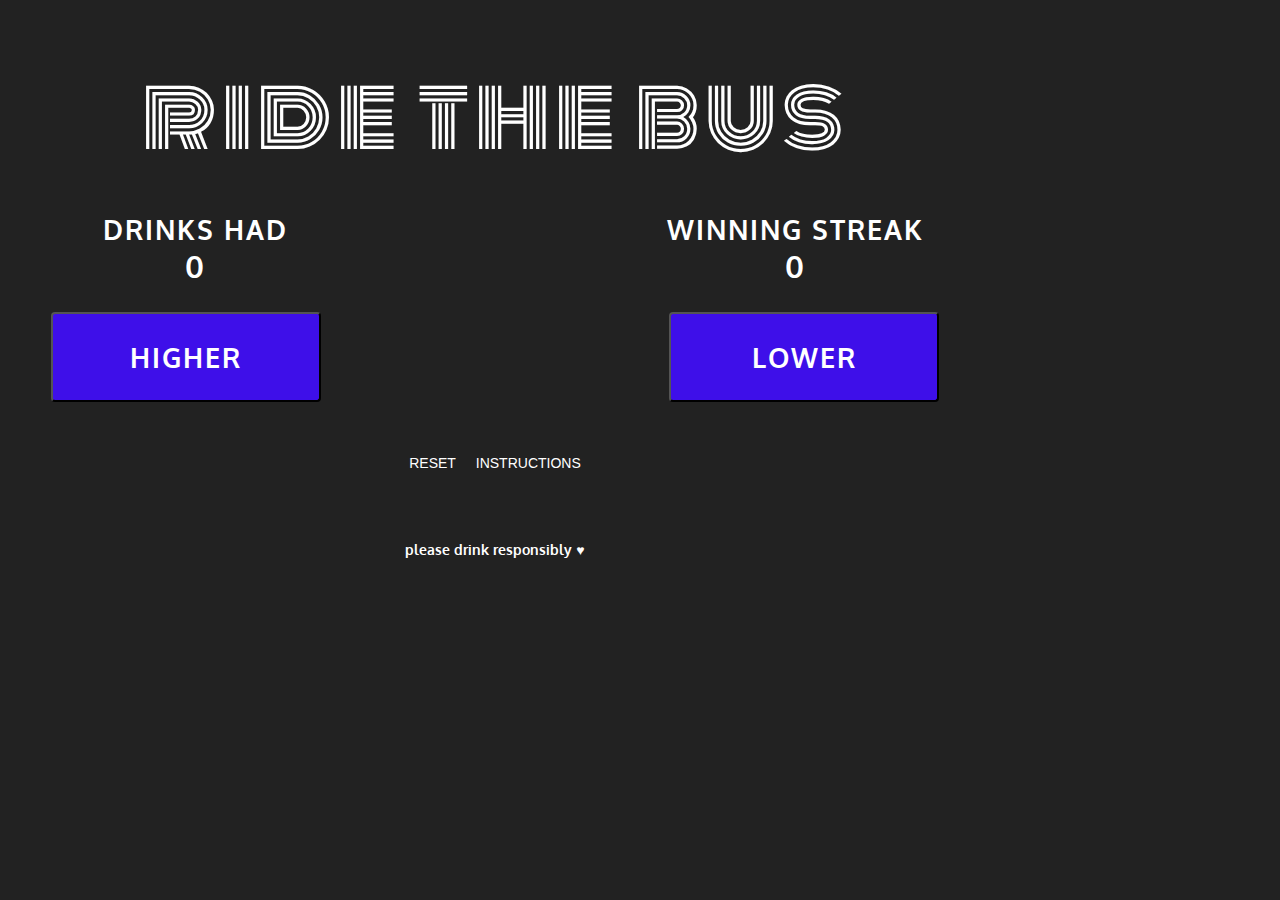
<file: index.html>
<!DOCTYPE html>
<html lang="en">
<head>
    <meta charset="UTF-8">
    <meta name="viewport" content="width=device-width, initial-scale=1.0">
    <meta http-equiv="X-UA-Compatible" content="ie=edge">
    <title>Ride the Bus</title>
    <link href="https://fonts.googleapis.com/css?family=Monoton|Oxygen:300" rel="stylesheet">
    <link rel="stylesheet" href="css/main.css">
    <script src="https://code.jquery.com/jquery-3.2.1.min.js" integrity="sha256-hwg4gsxgFZhOsEEamdOYGBf13FyQuiTwlAQgxVSNgt4=" crossorigin="anonymous"></script>
    <script src= "bootstrap/js/bootstrap.min.js"></script>
    <link rel="stylesheet" href="bootstrap/css/bootstrap.min.css">
    <script defer src="js/main.js"></script>
</head>

<body>
    <div class = "game">
        <div id = "controls">
            <header class= 'glow'>ride the bus</header>

            <div id = "instructions">
                <div id = "d-score">DRINKS HAD
                    <h2 id = 'd-count'>0</h2>
                </div>

                <button id = "restart">PLAY AGAIN</button>

                <div id = "c-score">WINNING STREAK
                    <h2 id = 'c-count'>0</h2>
                </div>
            </div>

            <button id = "higher">HIGHER</button>
            <p id="alert"></p>
            <button id = "lower">LOWER</button>
        </div>
        <div id = "playing-deck"></div>
        <footer>please drink responsibly &hearts;</footer>
        <nav>
                <button id = "reset">RESET</button>
                <button id = "how-to-play">INSTRUCTIONS</button>
        </nav>
    </div>
    <div class="modal" id = "my-modal" tabindex="-1" role="dialog">
      <div class="modal-dialog" role="document">
              <div class="modal-content" >
                <div class="modal-header">
                  <h2 class="modal-title">HOW TO 'RIDE THE BUS'</h2>
                </div>
                <div class="modal-body">
                  <p> <br>
                      1. Guess if the next card is higher or lower than the last card shown.<br>
                      2. For every WRONG guess, receive a drink penalty and lose all of your winning streak points.<br>
                      3. Get 7 correct guesses in a row to get off the bus.<br><br>
                      
                      Good luck and please drink responsibly &hearts;
                  </p>
                </div>
              </div>
            </div>
          </div>
</body>
</html>
</file>
<file: css/main.css>
*, *::after, *::before {
    box-sizing: border-box;
}

body {
    margin: 0;
    background-color: #222222 !important;
    display: flex;
}

.game {
    margin: 0;
    display: grid;
    justify-items: center;
    align-self: center;
    grid-template-columns: 1fr;
    grid-auto-rows: 50vh auto 10vh 10vh ;
    grid-template-areas:
        "controls"
        "cards"
        "nav"
        "footer"
}

#controls {
    display: grid;
    grid-gap: 3vmin;
    margin: 5vmin;
    justify-items: center;
    align-self: center;
    min-width: 0;
    grid-template-columns: 1fr 1fr 1fr;
    grid-template-areas: 
        "title title title"   
        "message message message"
        "buttons1 alert buttons3"
}

nav {
    grid-area: nav;
    display: flex;
}

nav > button {
    color: white;
    background-color: transparent;
    border-color: transparent;
}

.glow {
    grid-area: title;
    padding: 3px;
    display: flex;
    justify-content: center;
    font-family: 'Monoton', cursive;
    font-size: 10vmin;
    letter-spacing: 5px;
    color: #fff;
    text-align: center;
    -webkit-animation: glow 1s ease-in-out infinite alternate;
    -moz-animation: glow 1s ease-in-out infinite alternate;
    animation: glow 1s ease-in-out infinite alternate;
}
    @-webkit-keyframes glow {
    from {
        text-shadow: 0 0 10px #fff, 0 0 20px #fff, 0 0 30px #3e0fe9, 0 0 40px #3e0fe9, 0 0 50px #3e0fe9, 0 0 60px #3e0fe9, 0 0 70px #3e0fe9;
    }
    to {
        text-shadow: 0 0 20px #fff, 0 0 30px #09d3d6, 0 0 40px #09d3d6, 0 0 50px #09d3d6, 0 0 60px #09d3d6, 0 0 70px #09d3d6, 0 0 80px #09d3d6;
    }
}

#alert {
    grid-area: alert;
    display: flex;
    flex-flow: wrap;
    width: 100px;
    align-items: center;
    justify-content: center;
    font-family: 'Monoton', cursive;
    font-size: 5vmin;
    color:#09d3d6;
    text-align: center;
}

div > #instructions {
    grid-area: message;
    display: grid;
    align-items: center;
    justify-items: center;
    font-family: 'Oxygen', sans-serif !important;
    width: 100vmin;
    grid-template-columns: 1fr 1fr 1fr;
    grid-auto-rows: 1fr;
    grid-template-areas:
        "drinks-score restart win-score"
} 

#restart {
    grid-area: restart;
    display: none;
    justify-content: center;    
    background-color: #3e0fe9;
    border-radius: 50px;
    font-family: 'Oxygen', sans-serif !important;
    width: 60px;
    height: 60px;
    color: white;
    font-weight: 700;
    letter-spacing: 2px;
    margin: 1em;
    font-size: 10px;
}

#d-score, #c-score {
    display: flex;
    flex-direction: column;
    align-self: center;
    justify-content: center;
    font-family: 'Oxygen', sans-serif !important;
    letter-spacing: 2px;
    color: white;
    font-weight: 800;
    font-size: 3vmin;
}

#d-score > h2, #c-score > h2 {
    display: flex;
    align-items: center;
    justify-content: center;
    font-family: 'Oxygen', sans-serif !important;
    color: white;
    font-weight: 800;
    margin: 2px;
}

#d-score {
    grid-area: drinks-score;
}

#c-score {
    grid-area: win-score;
}

#higher, #lower {
    justify-content: center;   
    align-self: center; 
    font-size: 3vmin;  
    background-color: #3e0fe9;
    border-radius: 4px;
    font-family: 'Oxygen', sans-serif !important;
    width: 30vmin;
    height: 10vmin;
    color: white;
    font-weight: 700;
    letter-spacing: 2px;
}

#higher {
    grid-area: buttons1;
}

#lower {
    grid-area: buttons3;
}

#playing-deck {
    grid-area: cards;
    display: flex;
    justify-content: center;
}

#cards {
    display: flex;
    flex-wrap: wrap;
    justify-content: center;
}

#cards > img {
    background-color: white;
    margin: 5px;
    height: 12vmax;
    border: 2px solid transparent;
    border-radius: 3px;
}

footer {
    grid-area: footer;
    font-family: 'Oxygen', sans-serif !important;
    color: white;
    font-weight: 800;
}

#my-modal {
    text-align: center;
    padding: 0 !important;
}

#modal:before {
content: '';
  display: inline-block;
  height: 100%;
  vertical-align: middle;
  margin-right: -4px;
}

#my-modal > .modal-dialog {
    display: inline-block;
    vertical-align: middle;
    border: 5px double #09d3d6;
    border-radius: 5px;
}

#my-modal > .modal-dialog > .modal-content {
    background: #222222;
}

#my-modal > .modal-dialog > .modal-content > .modal-header {
    font-family: 'Monoton', cursive;
    background: #222222;
    letter-spacing: 3px;
    color: #fff;
    -webkit-animation: glow 1s ease-in-out infinite alternate;
    -moz-animation: glow 1s ease-in-out infinite alternate;
    animation: glow 1s ease-in-out infinite alternate;
}
    @-webkit-keyframes modal-header {
    from {
        text-shadow: 0 0 10px #fff, 0 0 20px #fff, 0 0 30px #3e0fe9, 0 0 40px #3e0fe9, 0 0 50px #3e0fe9, 0 0 60px #3e0fe9, 0 0 70px #3e0fe9;
    }
    to {
        text-shadow: 0 0 20px #fff, 0 0 30px #09d3d6, 0 0 40px #09d3d6, 0 0 50px #09d3d6, 0 0 60px #09d3d6, 0 0 70px #09d3d6, 0 0 80px #09d3d6;
    }
}

#my-modal > .modal-dialog > .modal-content > .modal-body {
    background: #222222;
    padding: 0;
}

#my-modal > .modal-dialog > .modal-content > .modal-body > p {
    font-family: 'Oxygen', sans-serif;
    text-align: center;
    color: #fff;
    font-size: 20px;
    padding: 5px;
}

#my-modal > .modal-dialog > .modal-content > .modal-body > p > li {
    color: #fff;
    font-size: 10px;
}
</file>
